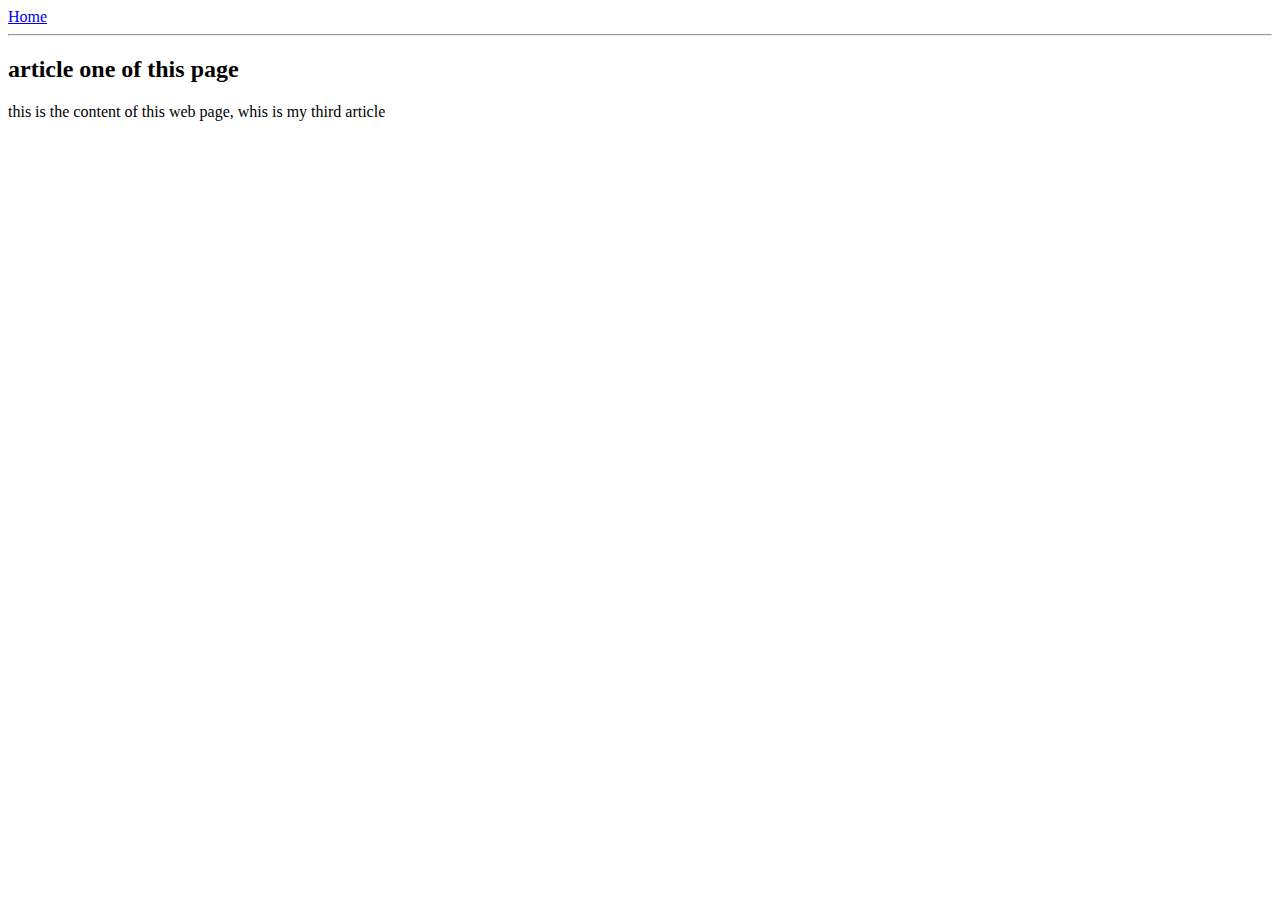
<file: article-three.html>
<!doctype html>
<head>
    <title>
        article-three
    </title>
    <meta name=viewport content="width=device-width, initial-scale=1"/>
</head>
<body>
<div>
    <a href="/">Home</a>
</div>
<hr/>
<h2>article one of this page</h2>
<div>
    <p>
        this is the content of this web page, whis is my third article
    </p>
</div>
</body>
</html>
</file>
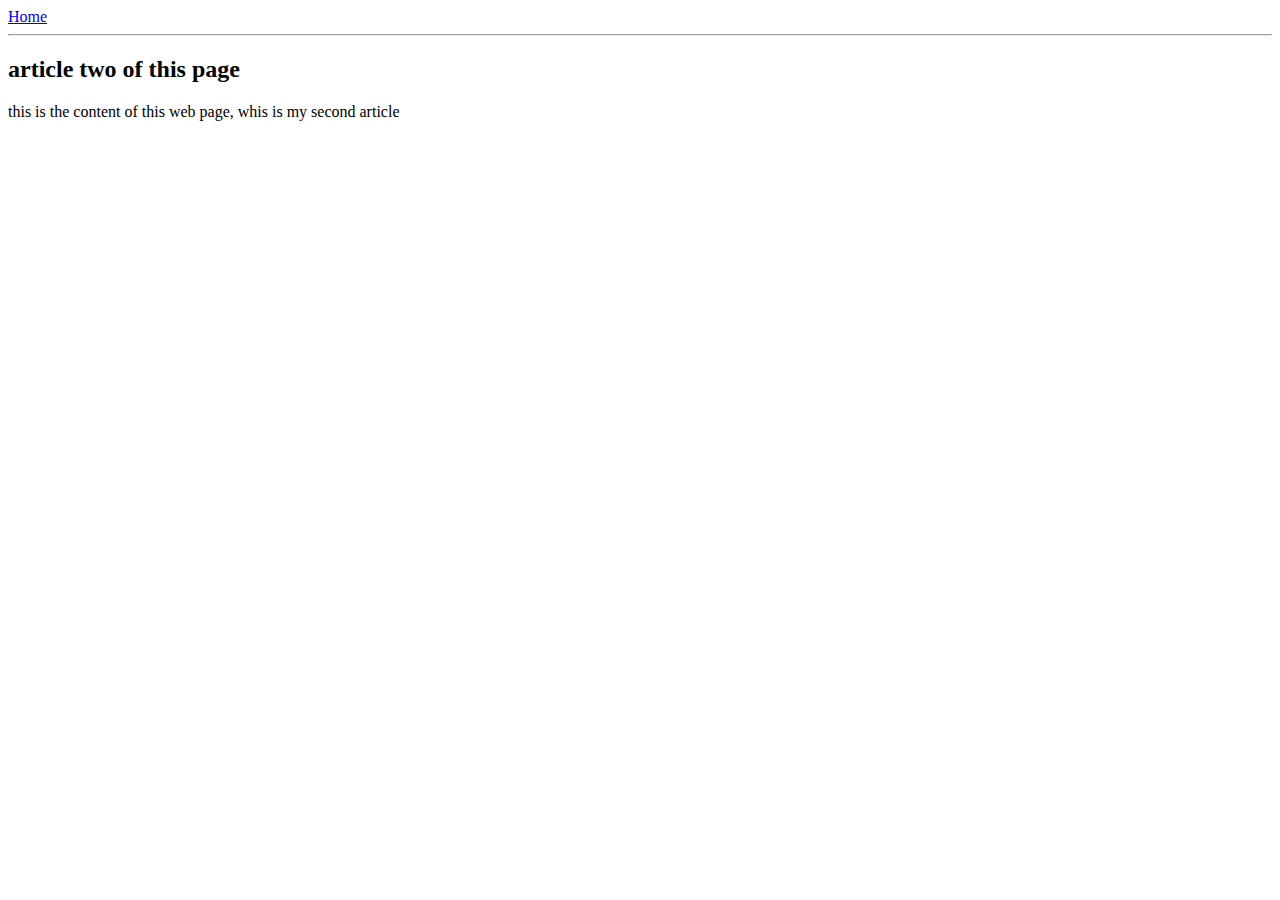
<file: article-two.html>
<!doctype html>
<head>
    <title>
        article-one
    </title>
    <meta name=viewport content="width=device-width, initial-scale=1"/>
</head>
<body>
<div>
    <a href="/">Home</a>
</div>
<hr/>
<h2>article two of this page</h2>
<div>
    <p>
        this is the content of this web page, whis is my second article
    </p>
</div>
</body>
</html>
</file>
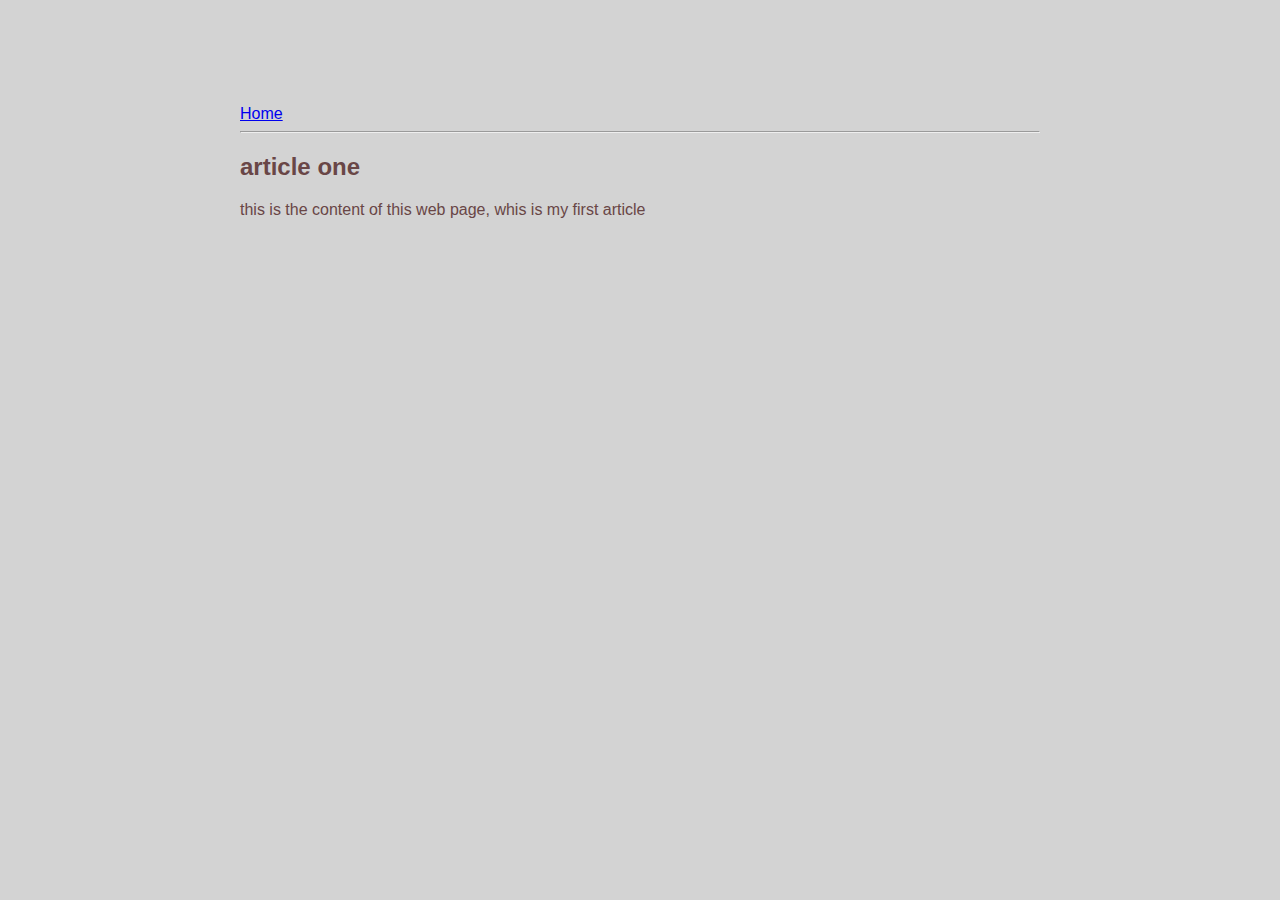
<file: ui/article-one.html>
<!doctype html>
<head>
    <title>
        article-one
    </title>
    <meta name=viewport content="width=device-width, initial-scale=1"/>
    <link href="/ui/style.css" rel="stylesheet" />
</head>


<body>
    <div class="container">
        <div>
            <a href="/">Home</a>
        </div>
        <hr/>
        <h2>
            article one
        </h2>
        <div>
            <p>
                this is the content of this web page, whis is my first article
            </p>
        </div>
    </div>
        
</body>
</html>
</file>
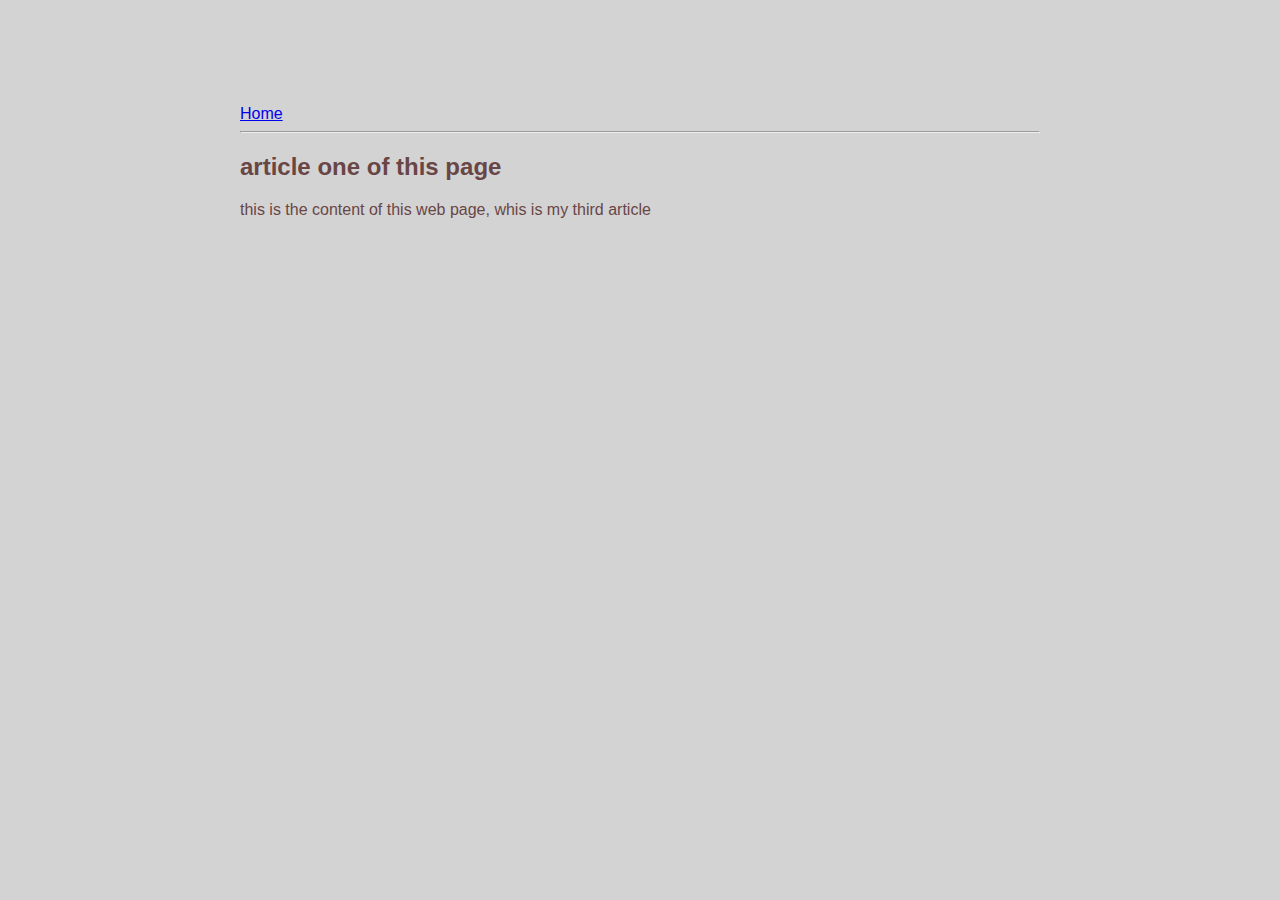
<file: ui/article-three.html>
<!doctype html>
<head>
    <title>
        article-three
    </title>
    <meta name=viewport content="width=device-width, initial-scale=1"/>
    <link href="/ui/style.css" rel="stylesheet" />
</head>
<body>
<div class="container">
        <div>
            <a href="/">Home</a>
        </div>
        <hr/>
        <h2>article one of this page</h2>
        <div>
            <p>
                this is the content of this web page, whis is my third article
            </p>
        </div>
</div>
</body>
</html>
</file>
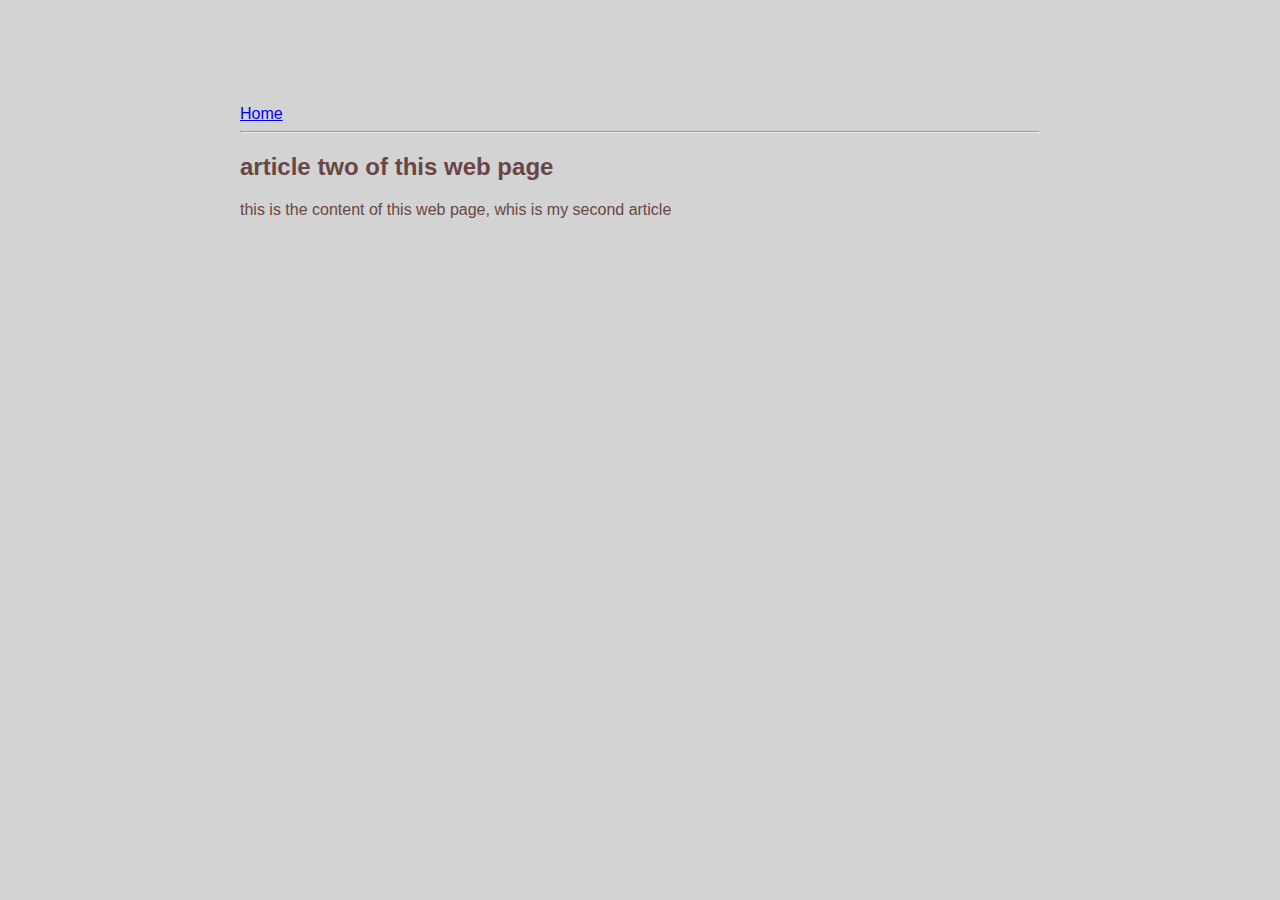
<file: ui/article-two.html>
<!doctype html>
<head>
    <title>
        article-two
    </title>
    <meta name=viewport content="width=device-width, initial-scale=1"/>
    <link href="/ui/style.css" rel="stylesheet" />
</head>

<body>
    <div class="container">
        <div>
            <a href="/">Home</a>
        </div>
        <hr/>
        <h2>article two of this web page</h2>
        <div>
            <p>
                this is the content of this web page, whis is my second article
            </p>
        </div>
    </div>
        
</body>
</html>
</file>
<file: ui/style.css>
body {
    font-family: sans-serif;
    background-color: lightgrey;
    margin-top: 75px;
}

.center {
    text-align: center;
}

.text-big {
    font-size: 300%;
}

.bold {
    font-weight: bold;
}

.img-medium {
    height: 200px;
}
.container
{
           max-width: 800px;
            margin: 0 auto;
            color: #694646;
            font-family: sans-serif;
            padding-top: 30px;
            padding-left: 20px;
            padding-right: 20px;
}
</file>
